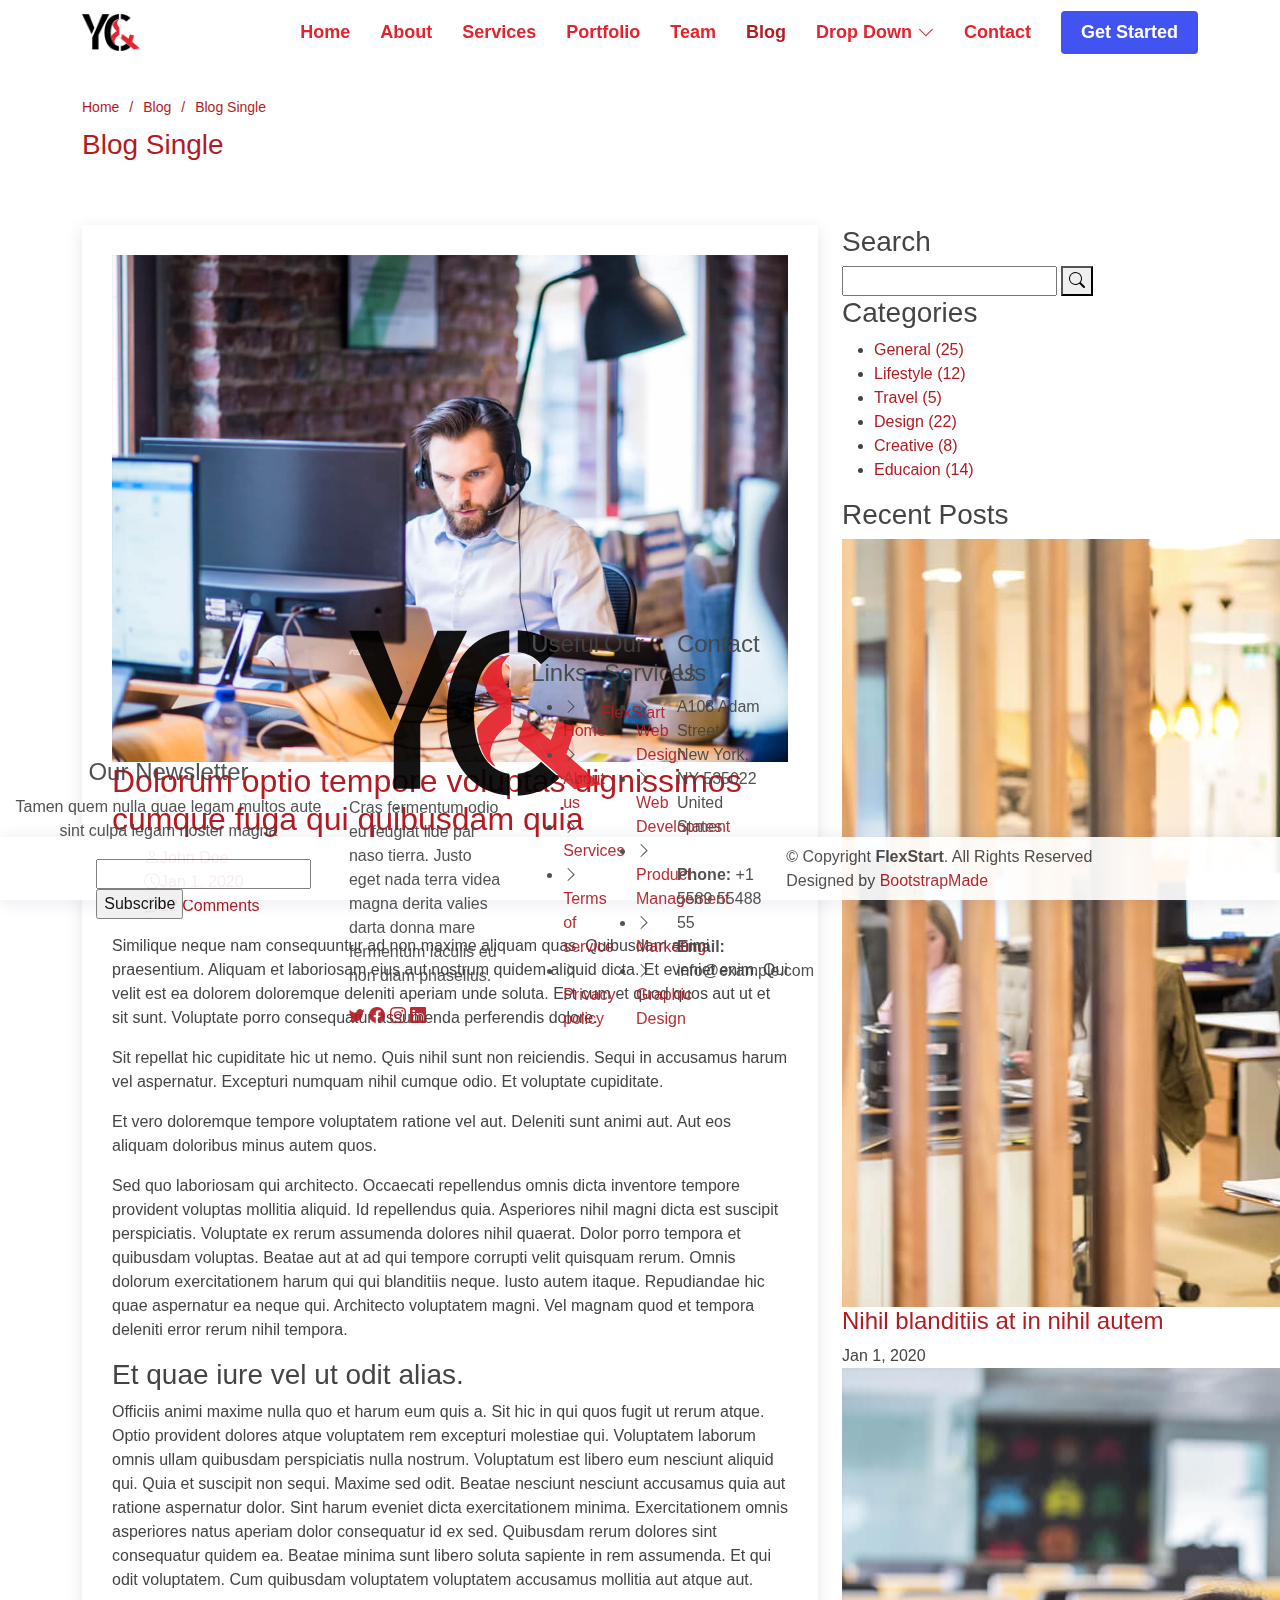
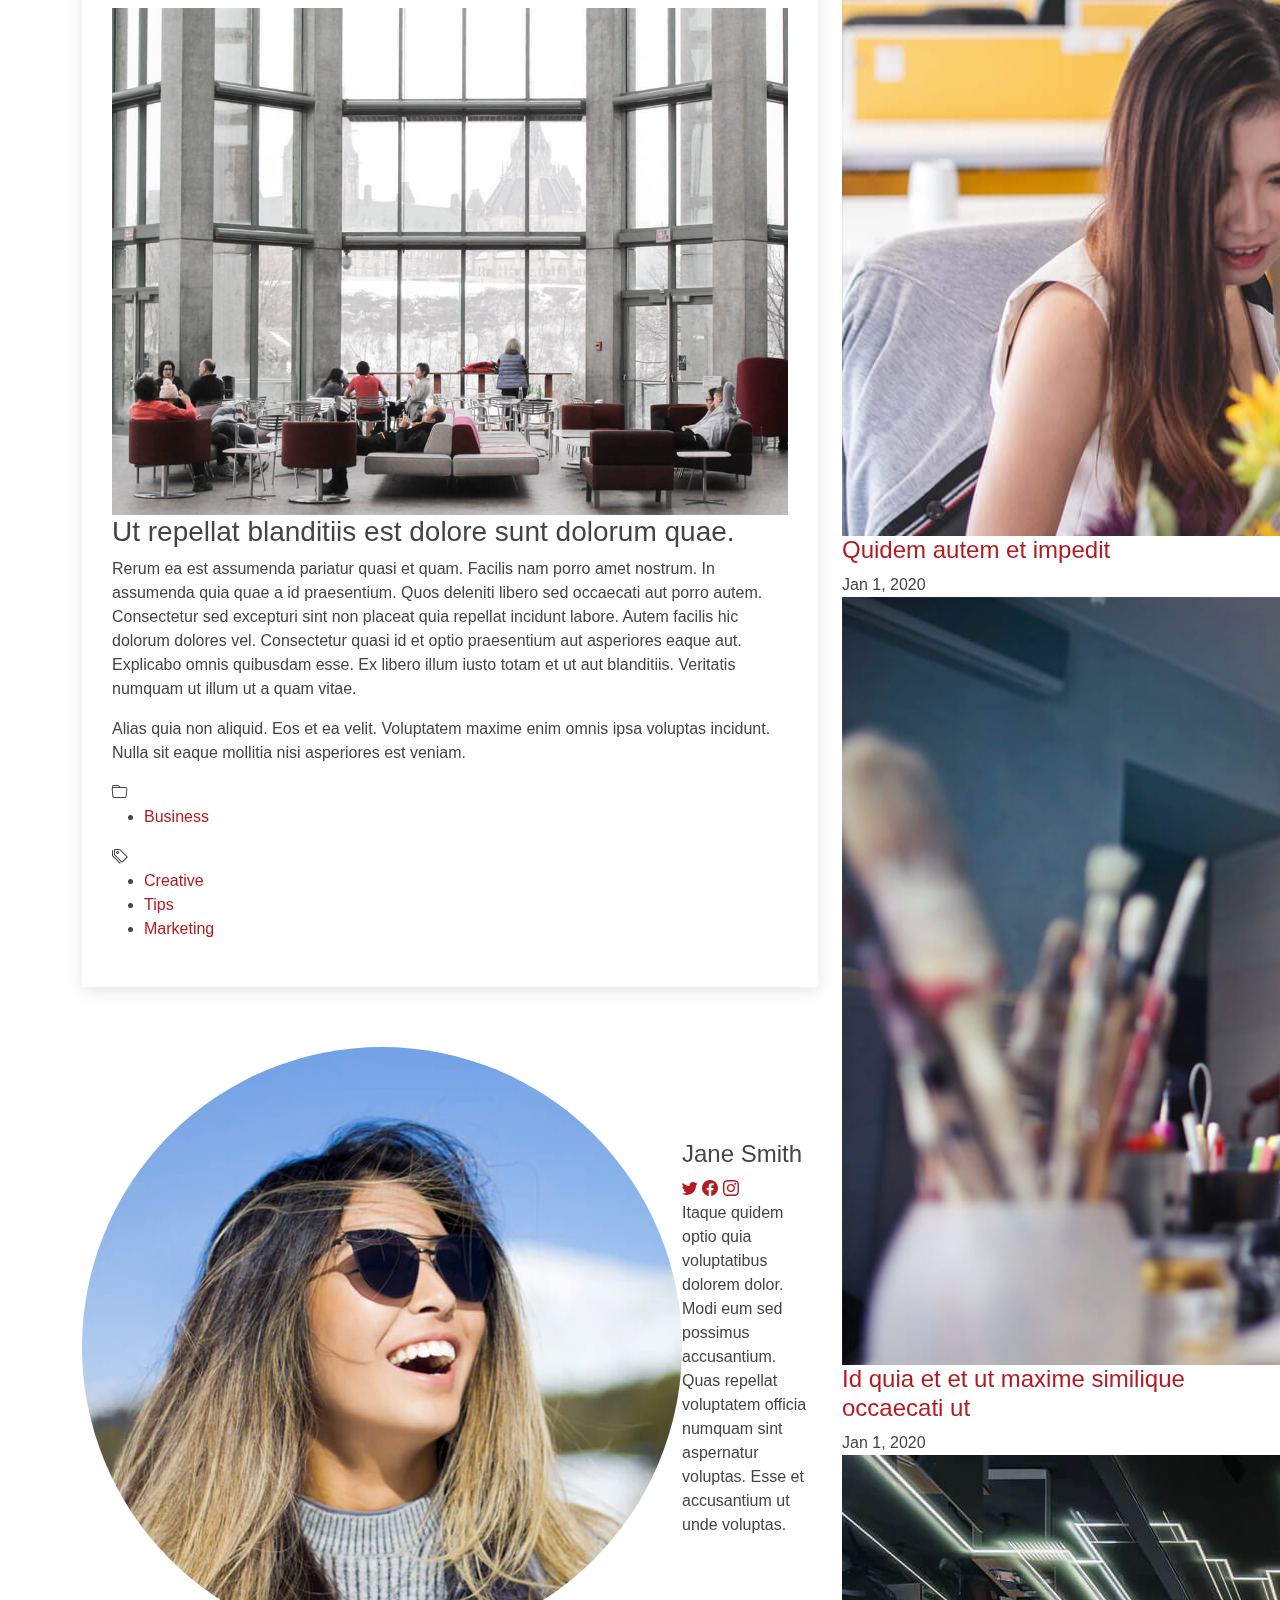
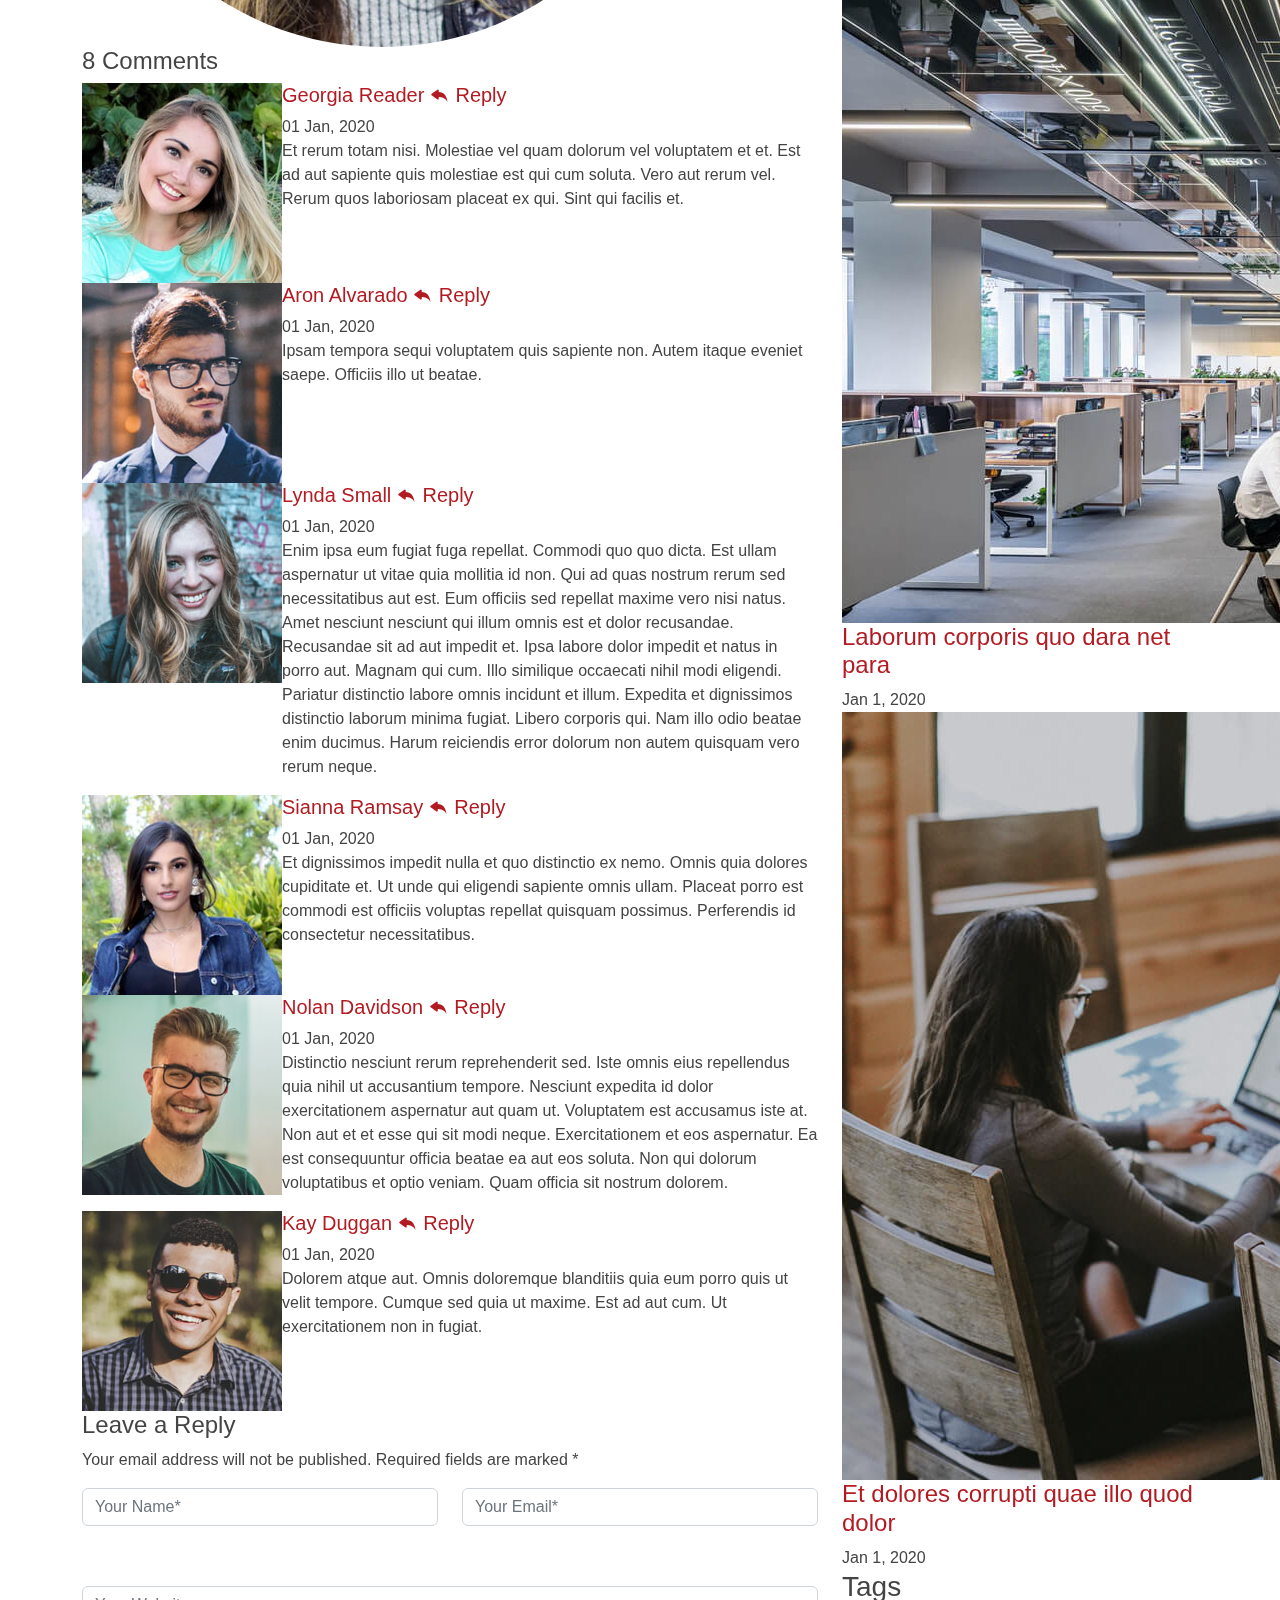
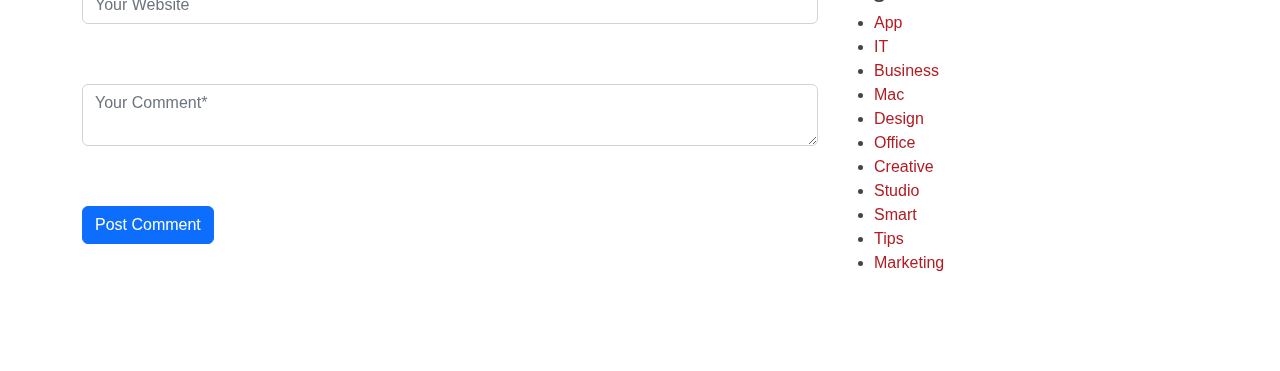
<file: FlexStart/blog-single.html>
<!DOCTYPE html>
<html lang="en">

<head>
  <meta charset="utf-8">
  <meta content="width=device-width, initial-scale=1.0" name="viewport">

  <title>Blog Single - FlexStart Bootstrap Template</title>
  <meta content="" name="description">
  <meta content="" name="keywords">

  <!-- Favicons -->
  <link href="assets/img/favicon.png" rel="icon">
  <link href="assets/img/apple-touch-icon.png" rel="apple-touch-icon">

  <!-- Google Fonts -->
  <link href="https://fonts.googleapis.com/css?family=Open+Sans:300,300i,400,400i,600,600i,700,700i|Nunito:300,300i,400,400i,600,600i,700,700i|Poppins:300,300i,400,400i,500,500i,600,600i,700,700i" rel="stylesheet">

  <!-- Vendor CSS Files -->
  <link href="assets/vendor/aos/aos.css" rel="stylesheet">
  <link href="assets/vendor/bootstrap/css/bootstrap.min.css" rel="stylesheet">
  <link href="assets/vendor/bootstrap-icons/bootstrap-icons.css" rel="stylesheet">
  <link href="assets/vendor/glightbox/css/glightbox.min.css" rel="stylesheet">
  <link href="assets/vendor/remixicon/remixicon.css" rel="stylesheet">
  <link href="assets/vendor/swiper/swiper-bundle.min.css" rel="stylesheet">

  <!-- Template Main CSS File -->
  <link href="assets/css/style.css" rel="stylesheet">

  <!-- =======================================================
  * Template Name: FlexStart - v1.12.0
  * Template URL: https://bootstrapmade.com/flexstart-bootstrap-startup-template/
  * Author: BootstrapMade.com
  * License: https://bootstrapmade.com/license/
  ======================================================== -->
</head>

<body>

  <!-- ======= Header ======= -->
  <header id="header" class="header fixed-top">
    <div class="container-fluid container-xl d-flex align-items-center justify-content-between">

      <a href="index.html" class="logo d-flex align-items-center">
        <img src="assets/img/logo.png" alt="">
        
      </a>

      <nav id="navbar" class="navbar">
        <ul>
          <li><a class="nav-link scrollto " href="#hero">Home</a></li>
          <li><a class="nav-link scrollto" href="#about">About</a></li>
          <li><a class="nav-link scrollto" href="#services">Services</a></li>
          <li><a class="nav-link scrollto" href="#portfolio">Portfolio</a></li>
          <li><a class="nav-link scrollto" href="#team">Team</a></li>
          <li><a class="active" href="blog.html">Blog</a></li>
          <li class="dropdown"><a href="#"><span>Drop Down</span> <i class="bi bi-chevron-down"></i></a>
            <ul>
              <li><a href="#">Drop Down 1</a></li>
              <li class="dropdown"><a href="#"><span>Deep Drop Down</span> <i class="bi bi-chevron-right"></i></a>
                <ul>
                  <li><a href="#">Deep Drop Down 1</a></li>
                  <li><a href="#">Deep Drop Down 2</a></li>
                  <li><a href="#">Deep Drop Down 3</a></li>
                  <li><a href="#">Deep Drop Down 4</a></li>
                  <li><a href="#">Deep Drop Down 5</a></li>
                </ul>
              </li>
              <li><a href="#">Drop Down 2</a></li>
              <li><a href="#">Drop Down 3</a></li>
              <li><a href="#">Drop Down 4</a></li>
            </ul>
          </li>
          <li><a class="nav-link scrollto" href="#contact">Contact</a></li>
          <li><a class="getstarted scrollto" href="#about">Get Started</a></li>
        </ul>
        <i class="bi bi-list mobile-nav-toggle"></i>
      </nav><!-- .navbar -->

    </div>
  </header><!-- End Header -->

  <main id="main">

    <!-- ======= Breadcrumbs ======= -->
    <section class="breadcrumbs">
      <div class="container">

        <ol>
          <li><a href="index.html">Home</a></li>
          <li><a href="blog.html">Blog</a></li>
          <li>Blog Single</li>
        </ol>
        <h2>Blog Single</h2>

      </div>
    </section><!-- End Breadcrumbs -->

    <!-- ======= Blog Single Section ======= -->
    <section id="blog" class="blog">
      <div class="container" data-aos="fade-up">

        <div class="row">

          <div class="col-lg-8 entries">

            <article class="entry entry-single">

              <div class="entry-img">
                <img src="assets/img/blog/blog-1.jpg" alt="" class="img-fluid">
              </div>

              <h2 class="entry-title">
                <a href="blog-single.html">Dolorum optio tempore voluptas dignissimos cumque fuga qui quibusdam quia</a>
              </h2>

              <div class="entry-meta">
                <ul>
                  <li class="d-flex align-items-center"><i class="bi bi-person"></i> <a href="blog-single.html">John Doe</a></li>
                  <li class="d-flex align-items-center"><i class="bi bi-clock"></i> <a href="blog-single.html"><time datetime="2020-01-01">Jan 1, 2020</time></a></li>
                  <li class="d-flex align-items-center"><i class="bi bi-chat-dots"></i> <a href="blog-single.html">12 Comments</a></li>
                </ul>
              </div>

              <div class="entry-content">
                <p>
                  Similique neque nam consequuntur ad non maxime aliquam quas. Quibusdam animi praesentium. Aliquam et laboriosam eius aut nostrum quidem aliquid dicta.
                  Et eveniet enim. Qui velit est ea dolorem doloremque deleniti aperiam unde soluta. Est cum et quod quos aut ut et sit sunt. Voluptate porro consequatur assumenda perferendis dolore.
                </p>

                <p>
                  Sit repellat hic cupiditate hic ut nemo. Quis nihil sunt non reiciendis. Sequi in accusamus harum vel aspernatur. Excepturi numquam nihil cumque odio. Et voluptate cupiditate.
                </p>

                <blockquote>
                  <p>
                    Et vero doloremque tempore voluptatem ratione vel aut. Deleniti sunt animi aut. Aut eos aliquam doloribus minus autem quos.
                  </p>
                </blockquote>

                <p>
                  Sed quo laboriosam qui architecto. Occaecati repellendus omnis dicta inventore tempore provident voluptas mollitia aliquid. Id repellendus quia. Asperiores nihil magni dicta est suscipit perspiciatis. Voluptate ex rerum assumenda dolores nihil quaerat.
                  Dolor porro tempora et quibusdam voluptas. Beatae aut at ad qui tempore corrupti velit quisquam rerum. Omnis dolorum exercitationem harum qui qui blanditiis neque.
                  Iusto autem itaque. Repudiandae hic quae aspernatur ea neque qui. Architecto voluptatem magni. Vel magnam quod et tempora deleniti error rerum nihil tempora.
                </p>

                <h3>Et quae iure vel ut odit alias.</h3>
                <p>
                  Officiis animi maxime nulla quo et harum eum quis a. Sit hic in qui quos fugit ut rerum atque. Optio provident dolores atque voluptatem rem excepturi molestiae qui. Voluptatem laborum omnis ullam quibusdam perspiciatis nulla nostrum. Voluptatum est libero eum nesciunt aliquid qui.
                  Quia et suscipit non sequi. Maxime sed odit. Beatae nesciunt nesciunt accusamus quia aut ratione aspernatur dolor. Sint harum eveniet dicta exercitationem minima. Exercitationem omnis asperiores natus aperiam dolor consequatur id ex sed. Quibusdam rerum dolores sint consequatur quidem ea.
                  Beatae minima sunt libero soluta sapiente in rem assumenda. Et qui odit voluptatem. Cum quibusdam voluptatem voluptatem accusamus mollitia aut atque aut.
                </p>
                <img src="assets/img/blog/blog-inside-post.jpg" class="img-fluid" alt="">

                <h3>Ut repellat blanditiis est dolore sunt dolorum quae.</h3>
                <p>
                  Rerum ea est assumenda pariatur quasi et quam. Facilis nam porro amet nostrum. In assumenda quia quae a id praesentium. Quos deleniti libero sed occaecati aut porro autem. Consectetur sed excepturi sint non placeat quia repellat incidunt labore. Autem facilis hic dolorum dolores vel.
                  Consectetur quasi id et optio praesentium aut asperiores eaque aut. Explicabo omnis quibusdam esse. Ex libero illum iusto totam et ut aut blanditiis. Veritatis numquam ut illum ut a quam vitae.
                </p>
                <p>
                  Alias quia non aliquid. Eos et ea velit. Voluptatem maxime enim omnis ipsa voluptas incidunt. Nulla sit eaque mollitia nisi asperiores est veniam.
                </p>

              </div>

              <div class="entry-footer">
                <i class="bi bi-folder"></i>
                <ul class="cats">
                  <li><a href="#">Business</a></li>
                </ul>

                <i class="bi bi-tags"></i>
                <ul class="tags">
                  <li><a href="#">Creative</a></li>
                  <li><a href="#">Tips</a></li>
                  <li><a href="#">Marketing</a></li>
                </ul>
              </div>

            </article><!-- End blog entry -->

            <div class="blog-author d-flex align-items-center">
              <img src="assets/img/blog/blog-author.jpg" class="rounded-circle float-left" alt="">
              <div>
                <h4>Jane Smith</h4>
                <div class="social-links">
                  <a href="https://twitters.com/#"><i class="bi bi-twitter"></i></a>
                  <a href="https://facebook.com/#"><i class="bi bi-facebook"></i></a>
                  <a href="https://instagram.com/#"><i class="biu bi-instagram"></i></a>
                </div>
                <p>
                  Itaque quidem optio quia voluptatibus dolorem dolor. Modi eum sed possimus accusantium. Quas repellat voluptatem officia numquam sint aspernatur voluptas. Esse et accusantium ut unde voluptas.
                </p>
              </div>
            </div><!-- End blog author bio -->

            <div class="blog-comments">

              <h4 class="comments-count">8 Comments</h4>

              <div id="comment-1" class="comment">
                <div class="d-flex">
                  <div class="comment-img"><img src="assets/img/blog/comments-1.jpg" alt=""></div>
                  <div>
                    <h5><a href="">Georgia Reader</a> <a href="#" class="reply"><i class="bi bi-reply-fill"></i> Reply</a></h5>
                    <time datetime="2020-01-01">01 Jan, 2020</time>
                    <p>
                      Et rerum totam nisi. Molestiae vel quam dolorum vel voluptatem et et. Est ad aut sapiente quis molestiae est qui cum soluta.
                      Vero aut rerum vel. Rerum quos laboriosam placeat ex qui. Sint qui facilis et.
                    </p>
                  </div>
                </div>
              </div><!-- End comment #1 -->

              <div id="comment-2" class="comment">
                <div class="d-flex">
                  <div class="comment-img"><img src="assets/img/blog/comments-2.jpg" alt=""></div>
                  <div>
                    <h5><a href="">Aron Alvarado</a> <a href="#" class="reply"><i class="bi bi-reply-fill"></i> Reply</a></h5>
                    <time datetime="2020-01-01">01 Jan, 2020</time>
                    <p>
                      Ipsam tempora sequi voluptatem quis sapiente non. Autem itaque eveniet saepe. Officiis illo ut beatae.
                    </p>
                  </div>
                </div>

                <div id="comment-reply-1" class="comment comment-reply">
                  <div class="d-flex">
                    <div class="comment-img"><img src="assets/img/blog/comments-3.jpg" alt=""></div>
                    <div>
                      <h5><a href="">Lynda Small</a> <a href="#" class="reply"><i class="bi bi-reply-fill"></i> Reply</a></h5>
                      <time datetime="2020-01-01">01 Jan, 2020</time>
                      <p>
                        Enim ipsa eum fugiat fuga repellat. Commodi quo quo dicta. Est ullam aspernatur ut vitae quia mollitia id non. Qui ad quas nostrum rerum sed necessitatibus aut est. Eum officiis sed repellat maxime vero nisi natus. Amet nesciunt nesciunt qui illum omnis est et dolor recusandae.

                        Recusandae sit ad aut impedit et. Ipsa labore dolor impedit et natus in porro aut. Magnam qui cum. Illo similique occaecati nihil modi eligendi. Pariatur distinctio labore omnis incidunt et illum. Expedita et dignissimos distinctio laborum minima fugiat.

                        Libero corporis qui. Nam illo odio beatae enim ducimus. Harum reiciendis error dolorum non autem quisquam vero rerum neque.
                      </p>
                    </div>
                  </div>

                  <div id="comment-reply-2" class="comment comment-reply">
                    <div class="d-flex">
                      <div class="comment-img"><img src="assets/img/blog/comments-4.jpg" alt=""></div>
                      <div>
                        <h5><a href="">Sianna Ramsay</a> <a href="#" class="reply"><i class="bi bi-reply-fill"></i> Reply</a></h5>
                        <time datetime="2020-01-01">01 Jan, 2020</time>
                        <p>
                          Et dignissimos impedit nulla et quo distinctio ex nemo. Omnis quia dolores cupiditate et. Ut unde qui eligendi sapiente omnis ullam. Placeat porro est commodi est officiis voluptas repellat quisquam possimus. Perferendis id consectetur necessitatibus.
                        </p>
                      </div>
                    </div>

                  </div><!-- End comment reply #2-->

                </div><!-- End comment reply #1-->

              </div><!-- End comment #2-->

              <div id="comment-3" class="comment">
                <div class="d-flex">
                  <div class="comment-img"><img src="assets/img/blog/comments-5.jpg" alt=""></div>
                  <div>
                    <h5><a href="">Nolan Davidson</a> <a href="#" class="reply"><i class="bi bi-reply-fill"></i> Reply</a></h5>
                    <time datetime="2020-01-01">01 Jan, 2020</time>
                    <p>
                      Distinctio nesciunt rerum reprehenderit sed. Iste omnis eius repellendus quia nihil ut accusantium tempore. Nesciunt expedita id dolor exercitationem aspernatur aut quam ut. Voluptatem est accusamus iste at.
                      Non aut et et esse qui sit modi neque. Exercitationem et eos aspernatur. Ea est consequuntur officia beatae ea aut eos soluta. Non qui dolorum voluptatibus et optio veniam. Quam officia sit nostrum dolorem.
                    </p>
                  </div>
                </div>

              </div><!-- End comment #3 -->

              <div id="comment-4" class="comment">
                <div class="d-flex">
                  <div class="comment-img"><img src="assets/img/blog/comments-6.jpg" alt=""></div>
                  <div>
                    <h5><a href="">Kay Duggan</a> <a href="#" class="reply"><i class="bi bi-reply-fill"></i> Reply</a></h5>
                    <time datetime="2020-01-01">01 Jan, 2020</time>
                    <p>
                      Dolorem atque aut. Omnis doloremque blanditiis quia eum porro quis ut velit tempore. Cumque sed quia ut maxime. Est ad aut cum. Ut exercitationem non in fugiat.
                    </p>
                  </div>
                </div>

              </div><!-- End comment #4 -->

              <div class="reply-form">
                <h4>Leave a Reply</h4>
                <p>Your email address will not be published. Required fields are marked * </p>
                <form action="">
                  <div class="row">
                    <div class="col-md-6 form-group">
                      <input name="name" type="text" class="form-control" placeholder="Your Name*">
                    </div>
                    <div class="col-md-6 form-group">
                      <input name="email" type="text" class="form-control" placeholder="Your Email*">
                    </div>
                  </div>
                  <div class="row">
                    <div class="col form-group">
                      <input name="website" type="text" class="form-control" placeholder="Your Website">
                    </div>
                  </div>
                  <div class="row">
                    <div class="col form-group">
                      <textarea name="comment" class="form-control" placeholder="Your Comment*"></textarea>
                    </div>
                  </div>
                  <button type="submit" class="btn btn-primary">Post Comment</button>

                </form>

              </div>

            </div><!-- End blog comments -->

          </div><!-- End blog entries list -->

          <div class="col-lg-4">

            <div class="sidebar">

              <h3 class="sidebar-title">Search</h3>
              <div class="sidebar-item search-form">
                <form action="">
                  <input type="text">
                  <button type="submit"><i class="bi bi-search"></i></button>
                </form>
              </div><!-- End sidebar search formn-->

              <h3 class="sidebar-title">Categories</h3>
              <div class="sidebar-item categories">
                <ul>
                  <li><a href="#">General <span>(25)</span></a></li>
                  <li><a href="#">Lifestyle <span>(12)</span></a></li>
                  <li><a href="#">Travel <span>(5)</span></a></li>
                  <li><a href="#">Design <span>(22)</span></a></li>
                  <li><a href="#">Creative <span>(8)</span></a></li>
                  <li><a href="#">Educaion <span>(14)</span></a></li>
                </ul>
              </div><!-- End sidebar categories-->

              <h3 class="sidebar-title">Recent Posts</h3>
              <div class="sidebar-item recent-posts">
                <div class="post-item clearfix">
                  <img src="assets/img/blog/blog-recent-1.jpg" alt="">
                  <h4><a href="blog-single.html">Nihil blanditiis at in nihil autem</a></h4>
                  <time datetime="2020-01-01">Jan 1, 2020</time>
                </div>

                <div class="post-item clearfix">
                  <img src="assets/img/blog/blog-recent-2.jpg" alt="">
                  <h4><a href="blog-single.html">Quidem autem et impedit</a></h4>
                  <time datetime="2020-01-01">Jan 1, 2020</time>
                </div>

                <div class="post-item clearfix">
                  <img src="assets/img/blog/blog-recent-3.jpg" alt="">
                  <h4><a href="blog-single.html">Id quia et et ut maxime similique occaecati ut</a></h4>
                  <time datetime="2020-01-01">Jan 1, 2020</time>
                </div>

                <div class="post-item clearfix">
                  <img src="assets/img/blog/blog-recent-4.jpg" alt="">
                  <h4><a href="blog-single.html">Laborum corporis quo dara net para</a></h4>
                  <time datetime="2020-01-01">Jan 1, 2020</time>
                </div>

                <div class="post-item clearfix">
                  <img src="assets/img/blog/blog-recent-5.jpg" alt="">
                  <h4><a href="blog-single.html">Et dolores corrupti quae illo quod dolor</a></h4>
                  <time datetime="2020-01-01">Jan 1, 2020</time>
                </div>

              </div><!-- End sidebar recent posts-->

              <h3 class="sidebar-title">Tags</h3>
              <div class="sidebar-item tags">
                <ul>
                  <li><a href="#">App</a></li>
                  <li><a href="#">IT</a></li>
                  <li><a href="#">Business</a></li>
                  <li><a href="#">Mac</a></li>
                  <li><a href="#">Design</a></li>
                  <li><a href="#">Office</a></li>
                  <li><a href="#">Creative</a></li>
                  <li><a href="#">Studio</a></li>
                  <li><a href="#">Smart</a></li>
                  <li><a href="#">Tips</a></li>
                  <li><a href="#">Marketing</a></li>
                </ul>
              </div><!-- End sidebar tags-->

            </div><!-- End sidebar -->

          </div><!-- End blog sidebar -->

        </div>

      </div>
    </section><!-- End Blog Single Section -->

  </main><!-- End #main -->

  <!-- ======= Footer ======= -->
  <footer id="footer" class="footer">

    <div class="footer-newsletter">
      <div class="container">
        <div class="row justify-content-center">
          <div class="col-lg-12 text-center">
            <h4>Our Newsletter</h4>
            <p>Tamen quem nulla quae legam multos aute sint culpa legam noster magna</p>
          </div>
          <div class="col-lg-6">
            <form action="" method="post">
              <input type="email" name="email"><input type="submit" value="Subscribe">
            </form>
          </div>
        </div>
      </div>
    </div>

    <div class="footer-top">
      <div class="container">
        <div class="row gy-4">
          <div class="col-lg-5 col-md-12 footer-info">
            <a href="index.html" class="logo d-flex align-items-center">
              <img src="assets/img/logo.png" alt="">
              <span>FlexStart</span>
            </a>
            <p>Cras fermentum odio eu feugiat lide par naso tierra. Justo eget nada terra videa magna derita valies darta donna mare fermentum iaculis eu non diam phasellus.</p>
            <div class="social-links mt-3">
              <a href="#" class="twitter"><i class="bi bi-twitter"></i></a>
              <a href="#" class="facebook"><i class="bi bi-facebook"></i></a>
              <a href="#" class="instagram"><i class="bi bi-instagram"></i></a>
              <a href="#" class="linkedin"><i class="bi bi-linkedin"></i></a>
            </div>
          </div>

          <div class="col-lg-2 col-6 footer-links">
            <h4>Useful Links</h4>
            <ul>
              <li><i class="bi bi-chevron-right"></i> <a href="#">Home</a></li>
              <li><i class="bi bi-chevron-right"></i> <a href="#">About us</a></li>
              <li><i class="bi bi-chevron-right"></i> <a href="#">Services</a></li>
              <li><i class="bi bi-chevron-right"></i> <a href="#">Terms of service</a></li>
              <li><i class="bi bi-chevron-right"></i> <a href="#">Privacy policy</a></li>
            </ul>
          </div>

          <div class="col-lg-2 col-6 footer-links">
            <h4>Our Services</h4>
            <ul>
              <li><i class="bi bi-chevron-right"></i> <a href="#">Web Design</a></li>
              <li><i class="bi bi-chevron-right"></i> <a href="#">Web Development</a></li>
              <li><i class="bi bi-chevron-right"></i> <a href="#">Product Management</a></li>
              <li><i class="bi bi-chevron-right"></i> <a href="#">Marketing</a></li>
              <li><i class="bi bi-chevron-right"></i> <a href="#">Graphic Design</a></li>
            </ul>
          </div>

          <div class="col-lg-3 col-md-12 footer-contact text-center text-md-start">
            <h4>Contact Us</h4>
            <p>
              A108 Adam Street <br>
              New York, NY 535022<br>
              United States <br><br>
              <strong>Phone:</strong> +1 5589 55488 55<br>
              <strong>Email:</strong> info@example.com<br>
            </p>

          </div>

        </div>
      </div>
    </div>

    <div class="container">
      <div class="copyright">
        &copy; Copyright <strong><span>FlexStart</span></strong>. All Rights Reserved
      </div>
      <div class="credits">
        <!-- All the links in the footer should remain intact. -->
        <!-- You can delete the links only if you purchased the pro version. -->
        <!-- Licensing information: https://bootstrapmade.com/license/ -->
        <!-- Purchase the pro version with working PHP/AJAX contact form: https://bootstrapmade.com/flexstart-bootstrap-startup-template/ -->
        Designed by <a href="https://bootstrapmade.com/">BootstrapMade</a>
      </div>
    </div>
  </footer><!-- End Footer -->

  <a href="#" class="back-to-top d-flex align-items-center justify-content-center"><i class="bi bi-arrow-up-short"></i></a>

  <!-- Vendor JS Files -->
  <script src="assets/vendor/purecounter/purecounter_vanilla.js"></script>
  <script src="assets/vendor/aos/aos.js"></script>
  <script src="assets/vendor/bootstrap/js/bootstrap.bundle.min.js"></script>
  <script src="assets/vendor/glightbox/js/glightbox.min.js"></script>
  <script src="assets/vendor/isotope-layout/isotope.pkgd.min.js"></script>
  <script src="assets/vendor/swiper/swiper-bundle.min.js"></script>
  <script src="assets/vendor/php-email-form/validate.js"></script>

  <!-- Template Main JS File -->
  <script src="assets/js/main.js"></script>

</body>

</html>
</file>
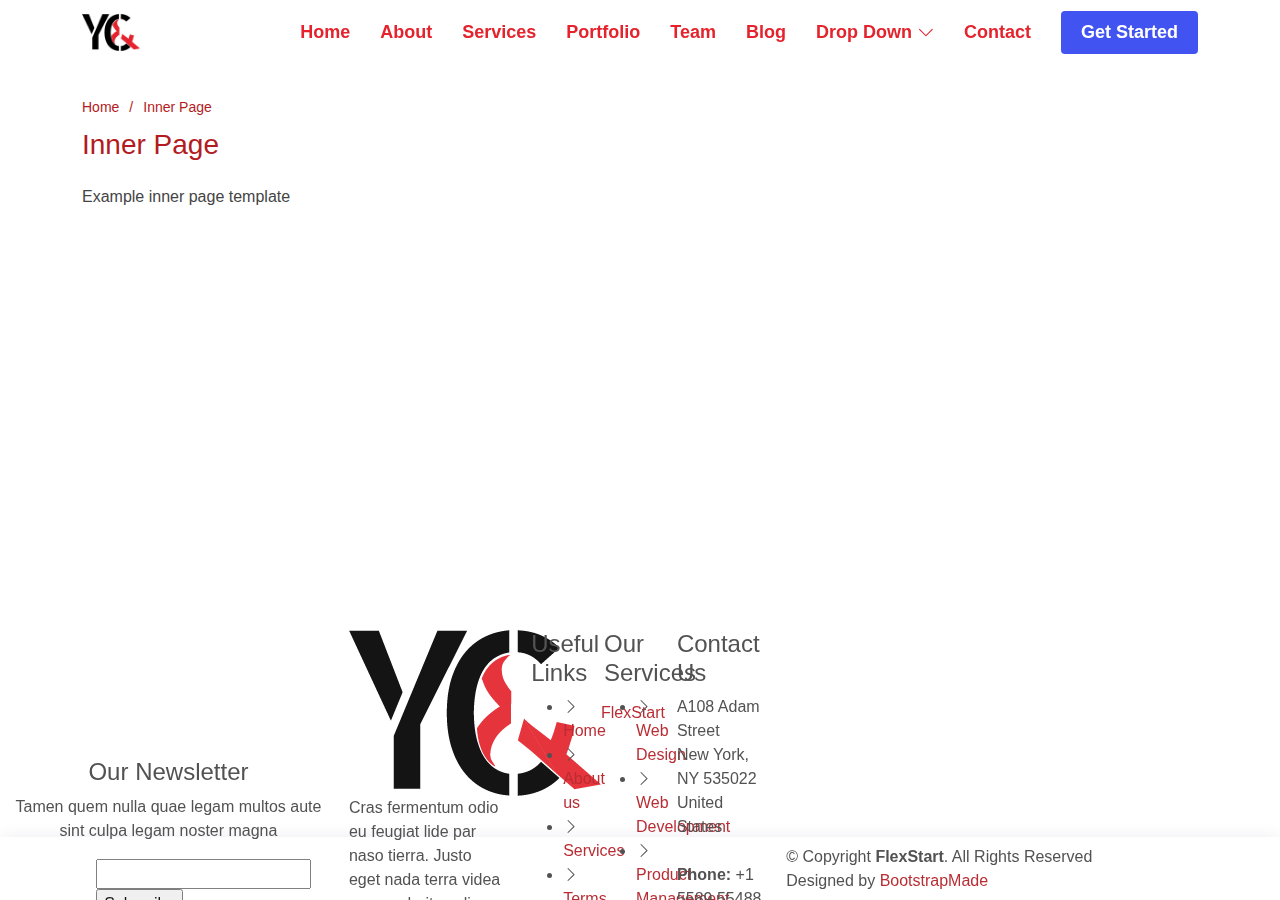
<file: FlexStart/inner-page.html>
<!DOCTYPE html>
<html lang="en">

<head>
  <meta charset="utf-8">
  <meta content="width=device-width, initial-scale=1.0" name="viewport">

  <title>Inner Page - FlexStart Bootstrap Template</title>
  <meta content="" name="description">
  <meta content="" name="keywords">

  <!-- Favicons -->
  <link href="assets/img/favicon.png" rel="icon">
  <link href="assets/img/apple-touch-icon.png" rel="apple-touch-icon">

  <!-- Google Fonts -->
  <link href="https://fonts.googleapis.com/css?family=Open+Sans:300,300i,400,400i,600,600i,700,700i|Nunito:300,300i,400,400i,600,600i,700,700i|Poppins:300,300i,400,400i,500,500i,600,600i,700,700i" rel="stylesheet">

  <!-- Vendor CSS Files -->
  <link href="assets/vendor/aos/aos.css" rel="stylesheet">
  <link href="assets/vendor/bootstrap/css/bootstrap.min.css" rel="stylesheet">
  <link href="assets/vendor/bootstrap-icons/bootstrap-icons.css" rel="stylesheet">
  <link href="assets/vendor/glightbox/css/glightbox.min.css" rel="stylesheet">
  <link href="assets/vendor/remixicon/remixicon.css" rel="stylesheet">
  <link href="assets/vendor/swiper/swiper-bundle.min.css" rel="stylesheet">

  <!-- Template Main CSS File -->
  <link href="assets/css/style.css" rel="stylesheet">

  <!-- =======================================================
  * Template Name: FlexStart - v1.12.0
  * Template URL: https://bootstrapmade.com/flexstart-bootstrap-startup-template/
  * Author: BootstrapMade.com
  * License: https://bootstrapmade.com/license/
  ======================================================== -->
</head>

<body>

  <!-- ======= Header ======= -->
  <header id="header" class="header fixed-top">
    <div class="container-fluid container-xl d-flex align-items-center justify-content-between">

      <a href="index.html" class="logo d-flex align-items-center">
        <img src="assets/img/logo.png" alt="">
      
      </a>

      <nav id="navbar" class="navbar">
        <ul>
          <li><a class="nav-link scrollto " href="#hero">Home</a></li>
          <li><a class="nav-link scrollto" href="#about">About</a></li>
          <li><a class="nav-link scrollto" href="#services">Services</a></li>
          <li><a class="nav-link scrollto" href="#portfolio">Portfolio</a></li>
          <li><a class="nav-link scrollto" href="#team">Team</a></li>
          <li><a href="blog.html">Blog</a></li>
          <li class="dropdown"><a href="#"><span>Drop Down</span> <i class="bi bi-chevron-down"></i></a>
            <ul>
              <li><a href="#">Drop Down 1</a></li>
              <li class="dropdown"><a href="#"><span>Deep Drop Down</span> <i class="bi bi-chevron-right"></i></a>
                <ul>
                  <li><a href="#">Deep Drop Down 1</a></li>
                  <li><a href="#">Deep Drop Down 2</a></li>
                  <li><a href="#">Deep Drop Down 3</a></li>
                  <li><a href="#">Deep Drop Down 4</a></li>
                  <li><a href="#">Deep Drop Down 5</a></li>
                </ul>
              </li>
              <li><a href="#">Drop Down 2</a></li>
              <li><a href="#">Drop Down 3</a></li>
              <li><a href="#">Drop Down 4</a></li>
            </ul>
          </li>
          <li><a class="nav-link scrollto" href="#contact">Contact</a></li>
          <li><a class="getstarted scrollto" href="#about">Get Started</a></li>
        </ul>
        <i class="bi bi-list mobile-nav-toggle"></i>
      </nav><!-- .navbar -->

    </div>
  </header><!-- End Header -->

  <main id="main">

    <!-- ======= Breadcrumbs ======= -->
    <section class="breadcrumbs">
      <div class="container">

        <ol>
          <li><a href="index.html">Home</a></li>
          <li>Inner Page</li>
        </ol>
        <h2>Inner Page</h2>

      </div>
    </section><!-- End Breadcrumbs -->

    <section class="inner-page">
      <div class="container">
        <p>
          Example inner page template
        </p>
      </div>
    </section>

  </main><!-- End #main -->

  <!-- ======= Footer ======= -->
  <footer id="footer" class="footer">

    <div class="footer-newsletter">
      <div class="container">
        <div class="row justify-content-center">
          <div class="col-lg-12 text-center">
            <h4>Our Newsletter</h4>
            <p>Tamen quem nulla quae legam multos aute sint culpa legam noster magna</p>
          </div>
          <div class="col-lg-6">
            <form action="" method="post">
              <input type="email" name="email"><input type="submit" value="Subscribe">
            </form>
          </div>
        </div>
      </div>
    </div>

    <div class="footer-top">
      <div class="container">
        <div class="row gy-4">
          <div class="col-lg-5 col-md-12 footer-info">
            <a href="index.html" class="logo d-flex align-items-center">
              <img src="assets/img/logo.png" alt="">
              <span>FlexStart</span>
            </a>
            <p>Cras fermentum odio eu feugiat lide par naso tierra. Justo eget nada terra videa magna derita valies darta donna mare fermentum iaculis eu non diam phasellus.</p>
            <div class="social-links mt-3">
              <a href="#" class="twitter"><i class="bi bi-twitter"></i></a>
              <a href="#" class="facebook"><i class="bi bi-facebook"></i></a>
              <a href="#" class="instagram"><i class="bi bi-instagram"></i></a>
              <a href="#" class="linkedin"><i class="bi bi-linkedin"></i></a>
            </div>
          </div>

          <div class="col-lg-2 col-6 footer-links">
            <h4>Useful Links</h4>
            <ul>
              <li><i class="bi bi-chevron-right"></i> <a href="#">Home</a></li>
              <li><i class="bi bi-chevron-right"></i> <a href="#">About us</a></li>
              <li><i class="bi bi-chevron-right"></i> <a href="#">Services</a></li>
              <li><i class="bi bi-chevron-right"></i> <a href="#">Terms of service</a></li>
              <li><i class="bi bi-chevron-right"></i> <a href="#">Privacy policy</a></li>
            </ul>
          </div>

          <div class="col-lg-2 col-6 footer-links">
            <h4>Our Services</h4>
            <ul>
              <li><i class="bi bi-chevron-right"></i> <a href="#">Web Design</a></li>
              <li><i class="bi bi-chevron-right"></i> <a href="#">Web Development</a></li>
              <li><i class="bi bi-chevron-right"></i> <a href="#">Product Management</a></li>
              <li><i class="bi bi-chevron-right"></i> <a href="#">Marketing</a></li>
              <li><i class="bi bi-chevron-right"></i> <a href="#">Graphic Design</a></li>
            </ul>
          </div>

          <div class="col-lg-3 col-md-12 footer-contact text-center text-md-start">
            <h4>Contact Us</h4>
            <p>
              A108 Adam Street <br>
              New York, NY 535022<br>
              United States <br><br>
              <strong>Phone:</strong> +1 5589 55488 55<br>
              <strong>Email:</strong> info@example.com<br>
            </p>

          </div>

        </div>
      </div>
    </div>

    <div class="container">
      <div class="copyright">
        &copy; Copyright <strong><span>FlexStart</span></strong>. All Rights Reserved
      </div>
      <div class="credits">
        <!-- All the links in the footer should remain intact. -->
        <!-- You can delete the links only if you purchased the pro version. -->
        <!-- Licensing information: https://bootstrapmade.com/license/ -->
        <!-- Purchase the pro version with working PHP/AJAX contact form: https://bootstrapmade.com/flexstart-bootstrap-startup-template/ -->
        Designed by <a href="https://bootstrapmade.com/">BootstrapMade</a>
      </div>
    </div>
  </footer><!-- End Footer -->

  <a href="#" class="back-to-top d-flex align-items-center justify-content-center"><i class="bi bi-arrow-up-short"></i></a>

  <!-- Vendor JS Files -->
  <script src="assets/vendor/purecounter/purecounter_vanilla.js"></script>
  <script src="assets/vendor/aos/aos.js"></script>
  <script src="assets/vendor/bootstrap/js/bootstrap.bundle.min.js"></script>
  <script src="assets/vendor/glightbox/js/glightbox.min.js"></script>
  <script src="assets/vendor/isotope-layout/isotope.pkgd.min.js"></script>
  <script src="assets/vendor/swiper/swiper-bundle.min.js"></script>
  <script src="assets/vendor/php-email-form/validate.js"></script>

  <!-- Template Main JS File -->
  <script src="assets/js/main.js"></script>

</body>

</html>
</file>
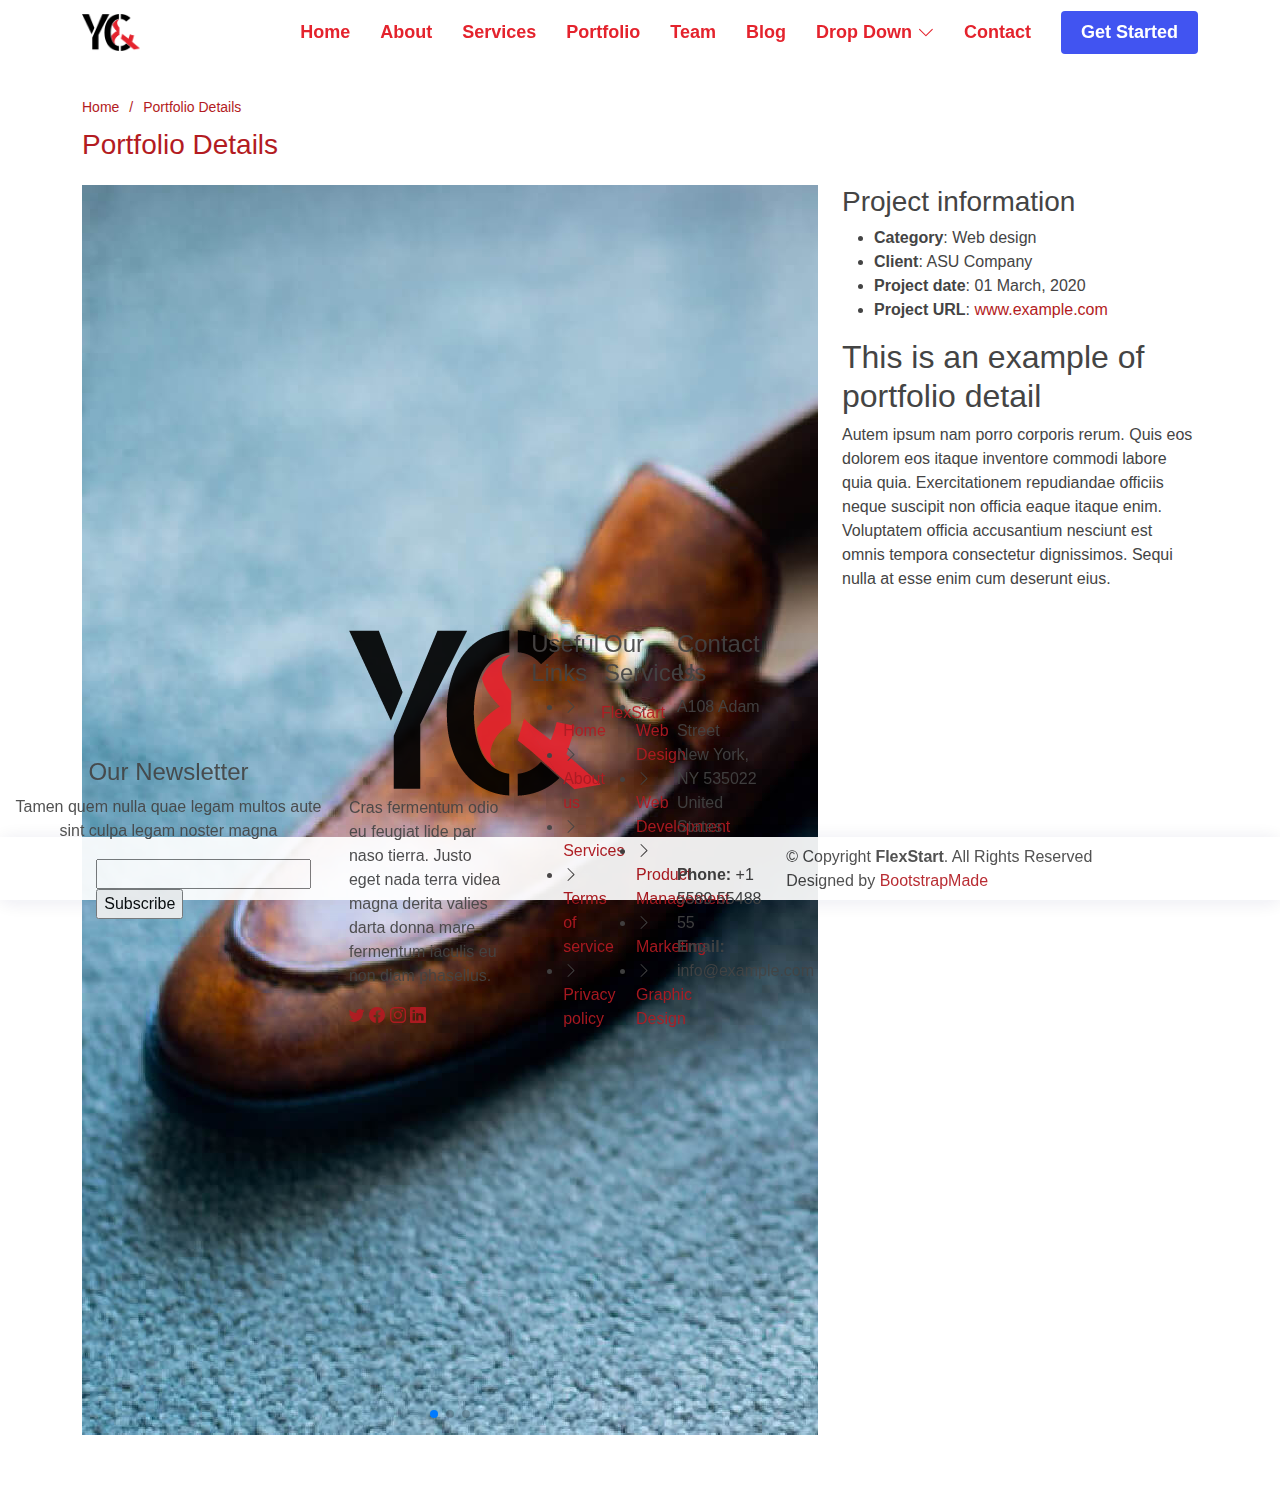
<file: FlexStart/portfolio-details.html>
<!DOCTYPE html>
<html lang="en">

<head>
  <meta charset="utf-8">
  <meta content="width=device-width, initial-scale=1.0" name="viewport">

  <title>Portfolio Details - FlexStart Bootstrap Template</title>
  <meta content="" name="description">
  <meta content="" name="keywords">

  <!-- Favicons -->
  <link href="assets/img/favicon.png" rel="icon">
  <link href="assets/img/apple-touch-icon.png" rel="apple-touch-icon">

  <!-- Google Fonts -->
  <link href="https://fonts.googleapis.com/css?family=Open+Sans:300,300i,400,400i,600,600i,700,700i|Nunito:300,300i,400,400i,600,600i,700,700i|Poppins:300,300i,400,400i,500,500i,600,600i,700,700i" rel="stylesheet">

  <!-- Vendor CSS Files -->
  <link href="assets/vendor/aos/aos.css" rel="stylesheet">
  <link href="assets/vendor/bootstrap/css/bootstrap.min.css" rel="stylesheet">
  <link href="assets/vendor/bootstrap-icons/bootstrap-icons.css" rel="stylesheet">
  <link href="assets/vendor/glightbox/css/glightbox.min.css" rel="stylesheet">
  <link href="assets/vendor/remixicon/remixicon.css" rel="stylesheet">
  <link href="assets/vendor/swiper/swiper-bundle.min.css" rel="stylesheet">

  <!-- Template Main CSS File -->
  <link href="assets/css/style.css" rel="stylesheet">

  <!-- =======================================================
  * Template Name: FlexStart - v1.12.0
  * Template URL: https://bootstrapmade.com/flexstart-bootstrap-startup-template/
  * Author: BootstrapMade.com
  * License: https://bootstrapmade.com/license/
  ======================================================== -->
</head>

<body>

  <!-- ======= Header ======= -->
  <header id="header" class="header fixed-top">
    <div class="container-fluid container-xl d-flex align-items-center justify-content-between">

      <a href="index.html" class="logo d-flex align-items-center">
        <img src="assets/img/logo.png" alt="">
        
      </a>

      <nav id="navbar" class="navbar">
        <ul>
          <li><a class="nav-link scrollto " href="#hero">Home</a></li>
          <li><a class="nav-link scrollto" href="#about">About</a></li>
          <li><a class="nav-link scrollto" href="#services">Services</a></li>
          <li><a class="nav-link scrollto" href="#portfolio">Portfolio</a></li>
          <li><a class="nav-link scrollto" href="#team">Team</a></li>
          <li><a href="blog.html">Blog</a></li>
          <li class="dropdown"><a href="#"><span>Drop Down</span> <i class="bi bi-chevron-down"></i></a>
            <ul>
              <li><a href="#">Drop Down 1</a></li>
              <li class="dropdown"><a href="#"><span>Deep Drop Down</span> <i class="bi bi-chevron-right"></i></a>
                <ul>
                  <li><a href="#">Deep Drop Down 1</a></li>
                  <li><a href="#">Deep Drop Down 2</a></li>
                  <li><a href="#">Deep Drop Down 3</a></li>
                  <li><a href="#">Deep Drop Down 4</a></li>
                  <li><a href="#">Deep Drop Down 5</a></li>
                </ul>
              </li>
              <li><a href="#">Drop Down 2</a></li>
              <li><a href="#">Drop Down 3</a></li>
              <li><a href="#">Drop Down 4</a></li>
            </ul>
          </li>
          <li><a class="nav-link scrollto" href="#contact">Contact</a></li>
          <li><a class="getstarted scrollto" href="#about">Get Started</a></li>
        </ul>
        <i class="bi bi-list mobile-nav-toggle"></i>
      </nav><!-- .navbar -->

    </div>
  </header><!-- End Header -->

  <main id="main">

    <!-- ======= Breadcrumbs ======= -->
    <section class="breadcrumbs">
      <div class="container">

        <ol>
          <li><a href="index.html">Home</a></li>
          <li>Portfolio Details</li>
        </ol>
        <h2>Portfolio Details</h2>

      </div>
    </section><!-- End Breadcrumbs -->

    <!-- ======= Portfolio Details Section ======= -->
    <section id="portfolio-details" class="portfolio-details">
      <div class="container">

        <div class="row gy-4">

          <div class="col-lg-8">
            <div class="portfolio-details-slider swiper">
              <div class="swiper-wrapper align-items-center">

                <div class="swiper-slide">
                  <img src="assets/img/portfolio/portfolio-1.jpg" alt="">
                </div>

                <div class="swiper-slide">
                  <img src="assets/img/portfolio/portfolio-2.jpg" alt="">
                </div>

                <div class="swiper-slide">
                  <img src="assets/img/portfolio/portfolio-3.jpg" alt="">
                </div>

              </div>
              <div class="swiper-pagination"></div>
            </div>
          </div>

          <div class="col-lg-4">
            <div class="portfolio-info">
              <h3>Project information</h3>
              <ul>
                <li><strong>Category</strong>: Web design</li>
                <li><strong>Client</strong>: ASU Company</li>
                <li><strong>Project date</strong>: 01 March, 2020</li>
                <li><strong>Project URL</strong>: <a href="#">www.example.com</a></li>
              </ul>
            </div>
            <div class="portfolio-description">
              <h2>This is an example of portfolio detail</h2>
              <p>
                Autem ipsum nam porro corporis rerum. Quis eos dolorem eos itaque inventore commodi labore quia quia. Exercitationem repudiandae officiis neque suscipit non officia eaque itaque enim. Voluptatem officia accusantium nesciunt est omnis tempora consectetur dignissimos. Sequi nulla at esse enim cum deserunt eius.
              </p>
            </div>
          </div>

        </div>

      </div>
    </section><!-- End Portfolio Details Section -->

  </main><!-- End #main -->

  <!-- ======= Footer ======= -->
  <footer id="footer" class="footer">

    <div class="footer-newsletter">
      <div class="container">
        <div class="row justify-content-center">
          <div class="col-lg-12 text-center">
            <h4>Our Newsletter</h4>
            <p>Tamen quem nulla quae legam multos aute sint culpa legam noster magna</p>
          </div>
          <div class="col-lg-6">
            <form action="" method="post">
              <input type="email" name="email"><input type="submit" value="Subscribe">
            </form>
          </div>
        </div>
      </div>
    </div>

    <div class="footer-top">
      <div class="container">
        <div class="row gy-4">
          <div class="col-lg-5 col-md-12 footer-info">
            <a href="index.html" class="logo d-flex align-items-center">
              <img src="assets/img/logo.png" alt="">
              <span>FlexStart</span>
            </a>
            <p>Cras fermentum odio eu feugiat lide par naso tierra. Justo eget nada terra videa magna derita valies darta donna mare fermentum iaculis eu non diam phasellus.</p>
            <div class="social-links mt-3">
              <a href="#" class="twitter"><i class="bi bi-twitter"></i></a>
              <a href="#" class="facebook"><i class="bi bi-facebook"></i></a>
              <a href="#" class="instagram"><i class="bi bi-instagram"></i></a>
              <a href="#" class="linkedin"><i class="bi bi-linkedin"></i></a>
            </div>
          </div>

          <div class="col-lg-2 col-6 footer-links">
            <h4>Useful Links</h4>
            <ul>
              <li><i class="bi bi-chevron-right"></i> <a href="#">Home</a></li>
              <li><i class="bi bi-chevron-right"></i> <a href="#">About us</a></li>
              <li><i class="bi bi-chevron-right"></i> <a href="#">Services</a></li>
              <li><i class="bi bi-chevron-right"></i> <a href="#">Terms of service</a></li>
              <li><i class="bi bi-chevron-right"></i> <a href="#">Privacy policy</a></li>
            </ul>
          </div>

          <div class="col-lg-2 col-6 footer-links">
            <h4>Our Services</h4>
            <ul>
              <li><i class="bi bi-chevron-right"></i> <a href="#">Web Design</a></li>
              <li><i class="bi bi-chevron-right"></i> <a href="#">Web Development</a></li>
              <li><i class="bi bi-chevron-right"></i> <a href="#">Product Management</a></li>
              <li><i class="bi bi-chevron-right"></i> <a href="#">Marketing</a></li>
              <li><i class="bi bi-chevron-right"></i> <a href="#">Graphic Design</a></li>
            </ul>
          </div>

          <div class="col-lg-3 col-md-12 footer-contact text-center text-md-start">
            <h4>Contact Us</h4>
            <p>
              A108 Adam Street <br>
              New York, NY 535022<br>
              United States <br><br>
              <strong>Phone:</strong> +1 5589 55488 55<br>
              <strong>Email:</strong> info@example.com<br>
            </p>

          </div>

        </div>
      </div>
    </div>

    <div class="container">
      <div class="copyright">
        &copy; Copyright <strong><span>FlexStart</span></strong>. All Rights Reserved
      </div>
      <div class="credits">
        <!-- All the links in the footer should remain intact. -->
        <!-- You can delete the links only if you purchased the pro version. -->
        <!-- Licensing information: https://bootstrapmade.com/license/ -->
        <!-- Purchase the pro version with working PHP/AJAX contact form: https://bootstrapmade.com/flexstart-bootstrap-startup-template/ -->
        Designed by <a href="https://bootstrapmade.com/">BootstrapMade</a>
      </div>
    </div>
  </footer><!-- End Footer -->

  <a href="#" class="back-to-top d-flex align-items-center justify-content-center"><i class="bi bi-arrow-up-short"></i></a>

  <!-- Vendor JS Files -->
  <script src="assets/vendor/purecounter/purecounter_vanilla.js"></script>
  <script src="assets/vendor/aos/aos.js"></script>
  <script src="assets/vendor/bootstrap/js/bootstrap.bundle.min.js"></script>
  <script src="assets/vendor/glightbox/js/glightbox.min.js"></script>
  <script src="assets/vendor/isotope-layout/isotope.pkgd.min.js"></script>
  <script src="assets/vendor/swiper/swiper-bundle.min.js"></script>
  <script src="assets/vendor/php-email-form/validate.js"></script>

  <!-- Template Main JS File -->
  <script src="assets/js/main.js"></script>

</body>

</html>
</file>
<file: FlexStart/assets/css/style.css>
/**
* Template Name: FlexStart - v1.12.0
* Template URL: https://bootstrapmade.com/flexstart-bootstrap-startup-template/
* Author: BootstrapMade.com
* License: https://bootstrapmade.com/license/
*/

/*--------------------------------------------------------------
# General
--------------------------------------------------------------*/
:root {
  scroll-behavior: smooth;
}

body {
  font-family: 'Montserrat', sans-serif;
  color: #444444;
}

a {
  color: #B31B22;
  text-decoration: none;
}

a:hover {
  color: #E4232D;
  text-decoration: none;
}

h1,
h2,
h3,
h4,
h5,
h6 {
  font-family: "Libre Franklin", sans-serif;
}

/*--------------------------------------------------------------
# Sections
--------------------------------------------------------------*/
section {

  overflow: hidden;
}

.section-header {
  text-align: center;
  padding-bottom: 40px;
}

.section-header h2 {
  font-size: 16px;
  letter-spacing: 1px;
  font-weight: 700;
  margin: 0;
  color: #B31B22;
  text-transform: uppercase;
}

.section-header p {
  margin: 10px 0 0 0;
  padding: 0;
  font-size: 38px;
  line-height: 42px;
  font-weight: 700;
  color: #444444;
}

@media (max-width: 768px) {
  .section-header p {
    font-size: 28px;
    line-height: 32px;
  }
}

/*--------------------------------------------------------------
# Breadcrumbs
--------------------------------------------------------------*/
.breadcrumbs {
  padding: 15px 0;

  min-height: 40px;
  margin-top: 82px;
  color: #B31B22;
}

@media (max-width: 992px) {
  .breadcrumbs {
    margin-top: 57px;
  }
}

.breadcrumbs h2 {
  font-size: 28px;
  font-weight: 500;
}

.breadcrumbs ol {
  display: flex;
  flex-wrap: wrap;
  list-style: none;
  padding: 0 0 10px 0;
  margin: 0;
  font-size: 14px;
}

.breadcrumbs ol a {
  transition: 0.3s;
}

.breadcrumbs ol a:hover {
  text-decoration: underline;
}

.breadcrumbs ol li+li {
  padding-left: 10px;
}

.breadcrumbs ol li+li::before {
  display: inline-block;
  padding-right: 10px;
  color: #B31B22;
  content: "/";
}

/*--------------------------------------------------------------
# Back to top button
--------------------------------------------------------------*/
.back-to-top {
  position: fixed;
  visibility: hidden;
  opacity: 0;
  right: 15px;
  bottom: 15px;
  z-index: 99999;
  background: #B31B22;
  width: 40px;
  height: 40px;
  border-radius: 4px;
  transition: all 0.4s;
}

.back-to-top i {
  font-size: 24px;
  color: #fff;
  line-height: 0;
}

.back-to-top:hover {
  background: #E4232D;
  color: #fff;
}

.back-to-top.active {
  visibility: visible;
  opacity: 1;
  margin-bottom: 52px;
}

/*--------------------------------------------------------------
# Disable aos animation delay on mobile devices
--------------------------------------------------------------*/
@media screen and (max-width: 768px) {
  [data-aos-delay] {
    transition-delay: 0 !important;
  }
}

/*--------------------------------------------------------------
# Header
--------------------------------------------------------------*/
.header {
  transition: all 0.5s;
  z-index: 997;
  padding: 9px 0;

  max-height: 11%;
}

.header-bg {

  background: #fff;
  opacity: 92%;

}

.header.header-scrolled {
  background: #fff;
  padding: 15px 0;
  box-shadow: 0px 2px 20px rgba(1, 41, 112, 0.1);
}

.header .logo {
  line-height: 0;
  width: 40%;
}

.header .logo img {
  max-height: 38px;
  margin-right: 6px;
}

.header .logo span {
  font-size: 30px;
  font-weight: 700;
  letter-spacing: 1px;
  color: #000000;
  font-family: "Libre Franklin", sans-serif;
  margin-top: 3px;
}

/*--------------------------------------------------------------
# Navigation Menu
--------------------------------------------------------------*/
/**
* Desktop Navigation 
*/
.navbar {
  padding: 0;
  width: 40%;
  min-height: none;
  margin-bottom: 0%;
}

.navbar ul {
  margin: 0;
  padding: 0;
  display: flex;
  list-style: none;
  align-items: center;
}

.navbar li {
  position: relative;
}

.navbar a,
.navbar a:focus {
  display: flex;
  align-items: center;
  justify-content: space-between;
  padding: 10px 0 10px 30px;
  font-family: "Montserrat", sans-serif;
  font-size: 18px;
  font-weight: 600;
  color: #E4232D;
  white-space: nowrap;
  transition: 0.3s;
}

.navbar a i,
.navbar a:focus i {
  font-size: 17px;
  line-height: 0;
  margin-left: 5px;
}

.navbar a:hover,
.navbar .active,
.navbar .active:focus,
.navbar li:hover>a {
  color: #B31b22;
}

.navbar .getstarted,
.navbar .getstarted:focus {
  background: #4154f1;
  padding: 8px 20px;
  margin-left: 30px;
  border-radius: 4px;
  color: #fff;
}

.navbar .getstarted:hover,
.navbar .getstarted:focus:hover {
  color: #fff;
  background: #5969f3;
}

.navbar .dropdown ul {
  display: block;
  position: absolute;
  left: 14px;
  top: calc(100% + 30px);
  margin: 0;
  padding: 10px 0;
  z-index: 99;
  opacity: 0;
  visibility: hidden;
  background: #fff;
  box-shadow: 0px 0px 30px rgba(127, 137, 161, 0.25);
  transition: 0.3s;
  border-radius: 4px;
}

.navbar .dropdown ul li {
  min-width: 200px;
}

.navbar .dropdown ul a {
  padding: 10px 20px;
  font-size: 17px;
  text-transform: none;
  font-weight: 600;
}

.navbar .dropdown ul a i {
  font-size: 12px;
}

.navbar .dropdown ul a:hover,
.navbar .dropdown ul .active:hover,
.navbar .dropdown ul li:hover>a {
  color: #B31B22;
}

.navbar .dropdown:hover>ul {
  opacity: 1;
  top: 100%;
  visibility: visible;
}

.navbar .dropdown .dropdown ul {
  top: 0;
  left: calc(100% - 30px);
  visibility: hidden;
}

.navbar .dropdown .dropdown:hover>ul {
  opacity: 1;
  top: 0;
  left: 100%;
  visibility: visible;
}

@media (max-width: 1366px) {
  .navbar .dropdown .dropdown ul {
    left: -90%;
  }

  .navbar .dropdown .dropdown:hover>ul {
    left: -100%;
  }
}

@media (max-width: 1366px) {
  .navbar {
    justify-content: flex-end;
  }
}

.br-mobile-only {
  display: none;
}


/**
* Mobile Navigation 
*/


.mobile-nav-toggle {
  color: #B31B22;
  font-size: 42px;

  cursor: pointer;
  display: none;
  line-height: 0;
  transition: 0.5s;

}



.mobile-nav-toggle.bi-x {
  color: #fff;
}

@media (max-width: 991px) {
  .mobile-nav-toggle {
    display: block;
  }

  .navbar ul {
    display: none;
  }

  .br-mobile-only {
    display: block;
  }
}

.navbar-mobile {
  position: fixed;
  overflow: hidden;
  top: 0;
  right: 0;
  left: 0;
  bottom: 0;
  background: rgba(0, 0, 0, 0.80);
  transition: 0.3s;
  width: 61%;
  height: 93%;
}

.navbar-mobile .mobile-nav-toggle {
  position: absolute;
  top: 15px;
  right: 15px;
}

.navbar-mobile ul {
  display: block;
  position: absolute;
  top: 55px;
  right: 15px;
  bottom: 15px;
  left: 15px;
  padding: 10px 0;
  border-radius: 10px;
  background-color: #fff;
  overflow-y: auto;
  transition: 0.3s;
}

.navbar-mobile a,
.navbar-mobile a:focus {
  padding: 15px 20px;
  font-size: 17px;
  color: #B31B22;
}

.navbar-mobile a:hover,
.navbar-mobile .active,
.navbar-mobile li:hover>a {
  color: #E4232D;
}

.navbar-mobile .getstarted,
.navbar-mobile .getstarted:focus {
  margin: 15px;
}

.navbar-mobile .dropdown ul {
  position: static;
  display: none;
  margin: 10px 20px;
  padding: 10px 0;
  z-index: 99;
  opacity: 1;
  visibility: visible;
  background: #fff;
  box-shadow: 0px 0px 30px rgba(127, 137, 161, 0.25);
}

.navbar-mobile .dropdown ul li {
  min-width: 100px;
}

.navbar-mobile .dropdown ul a {
  padding: 10px 10px;
}

.navbar-mobile .dropdown ul a i {
  font-size: 12px;
}

.navbar-mobile .dropdown ul a:hover,
.navbar-mobile .dropdown ul .active:hover,
.navbar-mobile .dropdown ul li:hover>a {
  color: #E4232D;
}

.navbar-mobile .dropdown>.dropdown-active {
  display: block;
}

/*--------------------------------------------------------------
# Hero Section
--------------------------------------------------------------*/
.hero,
.hero-confeccion {
  width: 100%;
  height: 80vh;
  background-size: cover;
}

.hero-shortheight {
  height: 80vh;
}

.hero-bg {
  background: url(../img/hero-bg.png) top center no-repeat;
}


.carousel-caption h3 {
  font-size: 2rem;
  font-weight: 200;
  margin-bottom: 1rem;
}

.carousel-caption p {
  font-weight: 700;
  font-size: 2.5rem;
}

.carousel-caption {
  bottom: 5.25rem;
}

.carousel-indicators {
  bottom: 35px;
}

.carousel-indicators li {
  margin: 1px 10px;
}

.carousel-indicators .active {
  margin: 1px 10px;
}

.hero h1,
.hero-confeccion h1 {
  font-size: 50px;
  font-weight: 700;
  color: #444444;
}

.hero h2,
.hero-confeccion h2 {
  color: #444444;
  margin: 15px 0 0 0;
  font-size: 24px;
  font-family: "Montserrat", sans-serif;
}

.hero .btn-get-started,
.about .btn-get-started {
  margin-top: 49px;
  line-height: 0;
  padding: 30px 28px;
  border-radius: 92px;
  transition: 0.5s;
  color: #fff;
  background: #E4232D;
  box-shadow: 0px 5px 30px rgb(65 84 241 / 40%);
}

.hero .btn-get-started span,
.about .btn-get-started span {
  font-family: "Libre Franklin", sans-serif;
  font-weight: 600;
  font-size: 16px;
  letter-spacing: 1px;
}

.hero .btn-get-started i,
.about .btn-get-started i {
  margin-left: 5px;
  font-size: 18px;
  transition: 0.3s;
}

.hero .btn-get-started:hover i,
.about .btn-get-started:hover i {
  transform: translateX(5px);
}

.hero .hero-img {
  text-align: right;
}

/*Small monitors*/
@media (min-width: 1024px) {
  .hero {
    background-attachment: fixed;
  }
}

/*Tablets*/
@media (max-width: 991px) {
  .hero {
    height: auto;
    padding: 120px 0 60px 0;
  }

  .hero .hero-img {
    text-align: center;
    margin-top: 80px;
  }

  .hero .hero-img img {
    width: 80%;
  }
}

/*Mobile devices*/
@media (max-width: 768px) {
  .hero {
    text-align: center;
  }

  .hero h1 {
    font-size: 32px;
  }

  .hero h2 {
    font-size: 24px;
  }

  .hero-img {
    display: none;
  }

  .hero .hero-img img {
    width: 100%;
  }

  .carousel-caption-background-gray {
    background: rgba(135, 135, 135, 0.40);
    border-radius: 10px;
    height: 55%;
    padding-bottom: 25%
  }

  .carousel-indicators-bottom {
    bottom: 65px !important;
  }
}

.carousel-hero {
  width: 100%;
  padding: 2px 0 !important;

}

.carousel-confeccion {
  margin-bottom: 60px;
  width: 100%;
  padding: 2px 0 !important;
}

.carousel-styles {
  margin-left: 20%;
}

.carousel-inner .item img {
  object-fit: cover;
}




/* Footer */

footer {
  display: flex;
  align-items: center;
}

/* End footer */
/*--------------------------------------------------------------
# Index Page
# Card with Text
--------------------------------------------------------------*/


#cta-card-mision {
  padding: 15px 21px !important;
}



/*--------------------------------------------------------------
# Line Divider
--------------------------------------------------------------*/

.hr-about {
  margin-top: 30px;
  margin-bottom: 76px;
}

/*--------------------------------------------------------------
# Services
--------------------------------------------------------------*/

#services {
  padding: 0;
  margin: 31px;
  height: 70vh;
  display: flex;
  align-items: center;
  justify-content: center;
}

.services .service-box {
  box-shadow: 0px 0 30px rgba(1, 41, 112, 0.08);
  height: 100%;
  padding: 60px 30px;
  text-align: center;
  transition: 0.3s;
  border-radius: 5px;
}
.services{
  margin-top: 85px;
}

.services .service-box .icon {
  font-size: 36px;
  padding: 40px 20px;
  border-radius: 4px;
  position: relative;
  margin-bottom: 25px;
  display: inline-block;
  line-height: 0;
  transition: 0.3s;
}

.services .service-box h3 {
  color: #444444;
  font-weight: 700;
  font-size: large;
  margin-bottom: 4%;
}

.services .service-box .read-more {
  display: inline-flex;
  align-items: center;
  justify-content: center;
  font-weight: 600;
  font-size: 16px;
  padding: 8px 20px;
}

.services .service-box .read-more i {
  line-height: 0;
  margin-left: 5px;
  font-size: 18px;
}



.services .service-box.red {
  border-bottom: 3px solid #e9222c;
}

.services .service-box.red .icon {
  color: #e9222c;
  background: #fef7f8;
}

.services .service-box.red .read-more {
  color: #e9222c;
}

.services .service-box.red:hover {
  background: #e9222c;
}


.services .service-box:hover h3,

.services .service-box p {
  font-size: 13px;
}

.services .service-box:hover p {
  font-size: 13px;
  color: white;
}

.services .service-box:hover .read-more {
  color: #fff;
}

.services .service-box:hover .icon {
  background: #fff;
}

.wraper-cards {
  justify-content: space-between;
}

/*Mobile devices for services*/
@media (max-width: 768px) {
  #services {
    height: fit-content;
  }

  .services{
    margin-top: 20%;
  }
}


/*--------------------------------------------------------------
# Line divider
--------------------------------------------------------------*/

hr {
  border: 0;
  border-top: 4px solid #878787;
  border-radius: 3px;
  width: 10%;
  margin: auto;
  margin-bottom: 30px;
  margin-top: -30px;
}


/*--------------------------------------------------------------
# Portfolio
--------------------------------------------------------------*/
.portfolio #portfolio-flters {
  padding: 0;
  margin: 0 auto 25px auto;
  list-style: none;
  text-align: center;
  background: white;
  border-radius: 50px;
  padding: 2px 15px;
}

.portfolio #portfolio-flters li {
  cursor: pointer;
  display: inline-block;
  padding: 8px 20px 10px 20px;
  font-size: 15px;
  font-weight: 600;
  line-height: 1;
  color: #444444;
  margin: 0 4px 8px 4px;
  transition: 0.3s;
  border-radius: 50px;
  border: 1px solid #fff;
}

.portfolio #portfolio-flters li:hover,
.portfolio #portfolio-flters li.filter-active {
  color: #E4232D;
  border-color: #E4232D;
}

.portfolio #portfolio-flters li:last-child {
  margin-right: 0;
}

.portfolio .portfolio-wrap {
  transition: 0.3s;
  position: relative;
  overflow: hidden;
  z-index: 1;
  background: rgba(255, 255, 255, 0.75);
}

.portfolio .portfolio-wrap::before {
  content: "";
  background: rgba(255, 255, 255, 0.75);
  position: absolute;
  left: 30px;
  right: 30px;
  top: 30px;
  bottom: 30px;
  transition: all ease-in-out 0.3s;
  z-index: 2;
  opacity: 0;
}

.portfolio .portfolio-wrap img {
  transition: 1s;
}

.portfolio .portfolio-wrap .portfolio-info {
  opacity: 0;
  position: absolute;
  top: 0;
  left: 0;
  right: 0;
  bottom: 0;
  text-align: center;
  z-index: 3;
  transition: all ease-in-out 0.3s;
  display: flex;
  flex-direction: column;
  justify-content: center;
  align-items: center;
}

.portfolio .portfolio-wrap .portfolio-info::before {
  display: block;
  content: "";
  width: 48px;
  height: 48px;
  position: absolute;
  top: 35px;
  left: 35px;
  border-top: 3px solid rgba(1, 41, 112, 0.2);
  border-left: 3px solid rgba(1, 41, 112, 0.2);
  transition: all 0.5s ease 0s;
  z-index: 9994;
}

.portfolio .portfolio-wrap .portfolio-info::after {
  display: block;
  content: "";
  width: 48px;
  height: 48px;
  position: absolute;
  bottom: 35px;
  right: 35px;
  border-bottom: 3px solid rgba(1, 41, 112, 0.2);
  border-right: 3px solid rgba(1, 41, 112, 0.2);
  transition: all 0.5s ease 0s;
  z-index: 9994;
}

.portfolio .portfolio-wrap .portfolio-info h4 {
  font-size: 20px;
  color: #444444;
  font-weight: 700;
}

.portfolio .portfolio-wrap .portfolio-info p {
  color: #444444;
  font-weight: 600;
  font-size: 14px;
  text-transform: uppercase;
  padding: 0;
  margin: 0;
}

.portfolio .portfolio-wrap .portfolio-links {
  text-align: center;
  z-index: 4;
}

.portfolio .portfolio-wrap .portfolio-links a {
  color: #fff;
  background: #B31B22;
  margin: 10px 2px;
  width: 36px;
  height: 36px;
  display: inline-flex;
  align-items: center;
  justify-content: center;
  border-radius: 50%;
  transition: 0.3s;
}

.portfolio .portfolio-wrap .portfolio-links a i {
  font-size: 24px;
  line-height: 0;
}

.portfolio .portfolio-wrap .portfolio-links a:hover {
  background: #E4232D;
}

.portfolio .portfolio-wrap:hover img {
  transform: scale(1.1);
}

.portfolio .portfolio-wrap:hover::before {
  top: 0;
  left: 0;
  right: 0;
  bottom: 0;
  opacity: 1;
}

.portfolio .portfolio-wrap:hover .portfolio-info {
  opacity: 1;
}

.portfolio .portfolio-wrap:hover .portfolio-info::before {
  top: 15px;
  left: 15px;
}

.portfolio .portfolio-wrap:hover .portfolio-info::after {
  bottom: 15px;
  right: 15px;
}

/*--------------------------------------------------------------
# About
--------------------------------------------------------------*/

.about .content {
  background-color: #f3f3f3;
  padding: 40px;
}

.about h3 {
  font-size: 17px;
  font-weight: 700;
  color: #B31B22;
  text-transform: uppercase;
}

.hero-about {
  width: 100%;


  background-size: cover;
}

.about h2 {
  font-size: 25px;
  font-weight: 700;
  color: #474747;
  font-family: "Montserrat", sans-serif;
}

.about p {
  margin: 15px 0 30px 0;
  line-height: 24px;
  font-size: 16px;
}

.about .btn-read-more {
  line-height: 0;
  padding: 15px 40px;
  border-radius: 4px;
  transition: 0.5s;
  color: #fff;
  background: #4154f1;
  box-shadow: 0px 5px 25px rgba(65, 84, 241, 0.3);
}

.about .btn-read-more span {
  font-family: "Libre Franklin", sans-serif;
  font-weight: 600;
  font-size: 16px;
  letter-spacing: 1px;
}

.about .btn-read-more i {
  margin-left: 5px;
  font-size: 18px;
  transition: 0.3s;
}

.about .btn-read-more:hover i {
  transform: translateX(5px);
}

.row-inverted {
  flex-direction: row-reverse;
  text-align: right;
}

.row {
  padding-bottom: 60px;
}



#cta-card-inverted {
  padding: 20px 14px;
}

#cta-card-vision {
  text-align: right !important;
}

.btn-about {
  margin-top: 4px;
  line-height: 0;
  padding: 30px 28px;
  border-radius: 92px;
  transition: 0.5s;
  color: #fff;
  background: #E4232D;
  box-shadow: 0px 5px 30px rgb(65 84 241 / 40%);
  font-size: 15px;
  font-weight: 600;
}


.btn-about:hover {
  margin-top: 4px;
  line-height: 0;
  padding: 30px 28px;
  border-radius: 92px;
  transition: 0.5s;
  color: #fff;
  background: #E4232D;
  box-shadow: 0px 5px 30px rgb(65 84 241 / 40%);
  font-size: 15px;
  font-weight: 600;
}


/*--------------------------------------------------------------
# Contact
--------------------------------------------------------------*/
#contact {
  margin-bottom: 1%;
  margin-top: 3%;

}

.contact h2 {
  font-size: 16px;
  letter-spacing: 1px;
  font-weight: 700;
  margin: 0;
  color: #B31B22;
  text-transform: uppercase;
  font-family: "Libre Franklin", sans-serif !important;
}

.contact p {
  margin: 10px 0 0 0;
  padding: 0;
  font-size: 38px;
  line-height: 42px;
  font-weight: 700;
  color: #444444;
}

.contact-box h3 {
  font-size: 15px;
  color: #444444;
  font-weight: 700;
  margin-bottom: 30px;
}

.contact .info-box {
  color: #444444;
  background: #f3f3f3;
  padding: 40px;
}

.contact .info-box i {
  font-size: 38px;
  line-height: 0;
  color: #E4232D;
}

.contact .info-box h3 {
  font-size: 20px;
  color: #444444;
  font-weight: 700;
  margin: 20px 0 10px 0;
}

.contact .info-box p {
  padding: 0;
  line-height: 24px;
  font-size: 14px;
  margin-bottom: 0;
}

.contact .php-email-form {
  background: #f3f3f3;
  padding: 30px;
  height: 89%;
}

.contact .php-email-form .error-message {
  display: none;
  color: #fff;
  background: #E4232D;
  text-align: left;
  padding: 15px;
  margin-bottom: 24px;
  font-weight: 600;
}

.contact .php-email-form .sent-message {
  display: none;
  color: #fff;
  background: #18d26e;
  text-align: center;
  padding: 15px;
  margin-bottom: 24px;
  font-weight: 600;
}

.contact .php-email-form .loading {
  display: none;
  background: #fff;
  text-align: center;
  padding: 15px;
  margin-bottom: 24px;
}

.contact .php-email-form .loading:before {
  content: "";
  display: inline-block;
  border-radius: 50%;
  width: 24px;
  height: 24px;
  margin: 0 10px -6px 0;
  border: 3px solid #18d26e;
  border-top-color: #eee;
  -webkit-animation: animate-loading 1s linear infinite;
  animation: animate-loading 1s linear infinite;
}

.contact .php-email-form input,
.contact .php-email-form textarea {
  border-radius: 0;
  box-shadow: none;
  font-size: 14px;
  border-radius: 0;
}

.contact .php-email-form input:focus,
.contact .php-email-form textarea:focus {
  border-color: #4154f1;
}

.contact .php-email-form input {
  padding: 10px 15px;
}

.contact .php-email-form textarea {
  padding: 12px 15px;
}

.contact .php-email-form button[type=submit] {
  margin-top: 10px;
  line-height: 0;
  padding: 22px 40px;
  border-radius: 92px;
  transition: 0.5s;
  color: #fff;
  background: #E4232D;
  box-shadow: 0px 5px 30px rgb(65 84 241 / 40%);
  border: none;
  font-size: 15px;

}

.contact .php-email-form button[type=submit]:hover,
.content .btn-about:hover, .btn-get-started:hover {
  background: #B31B22;
}

@-webkit-keyframes animate-loading {
  0% {
    transform: rotate(0deg);
  }

  100% {
    transform: rotate(360deg);
  }
}

@keyframes animate-loading {
  0% {
    transform: rotate(0deg);
  }

  100% {
    transform: rotate(360deg);
  }
}

@media screen and (max-width: 768px) {
  .contact-card {
    width: 76%;
    margin: auto;
    margin-bottom: 25px;
  }
}



/*--------------------------------------------------------------
# Blog
--------------------------------------------------------------*/
.blog {
  padding: 40px 0 20px 0;
}

.blog .entry {
  padding: 30px;
  margin-bottom: 60px;
  box-shadow: 0 4px 16px rgba(0, 0, 0, 0.1);
}

.carousel-hero {
  width: 100%;
  padding: 2px 0 !important;
}


.carousel-styles {
  margin-left: 20%;

}

.carousel-inner .item img {
  object-fit: cover;
}

/*--------------------------------------------------------------
# Footer
--------------------------------------------------------------*/
footer {
  position: fixed;
  z-index: 997;
  bottom: 0;
  right: 0;
  left: 0;
  background-color: white !important;
  opacity: 92%;
  box-shadow: 0px 2px 20px rgb(1 41 112 / 10%);
  height: 7%
}

.footer-styles {
  padding: 1% 0;
  margin-bottom: 0 !important;
}

#footer-container {
  padding: 0 !important;
}

.icons-styles {
  color: #B31B22;
  margin: 2.25rem !important;
}

.fab {
  font-size: 3rem;
}

.item img {
  height: 80vh !important;
  width: 100%;
}
</file>
